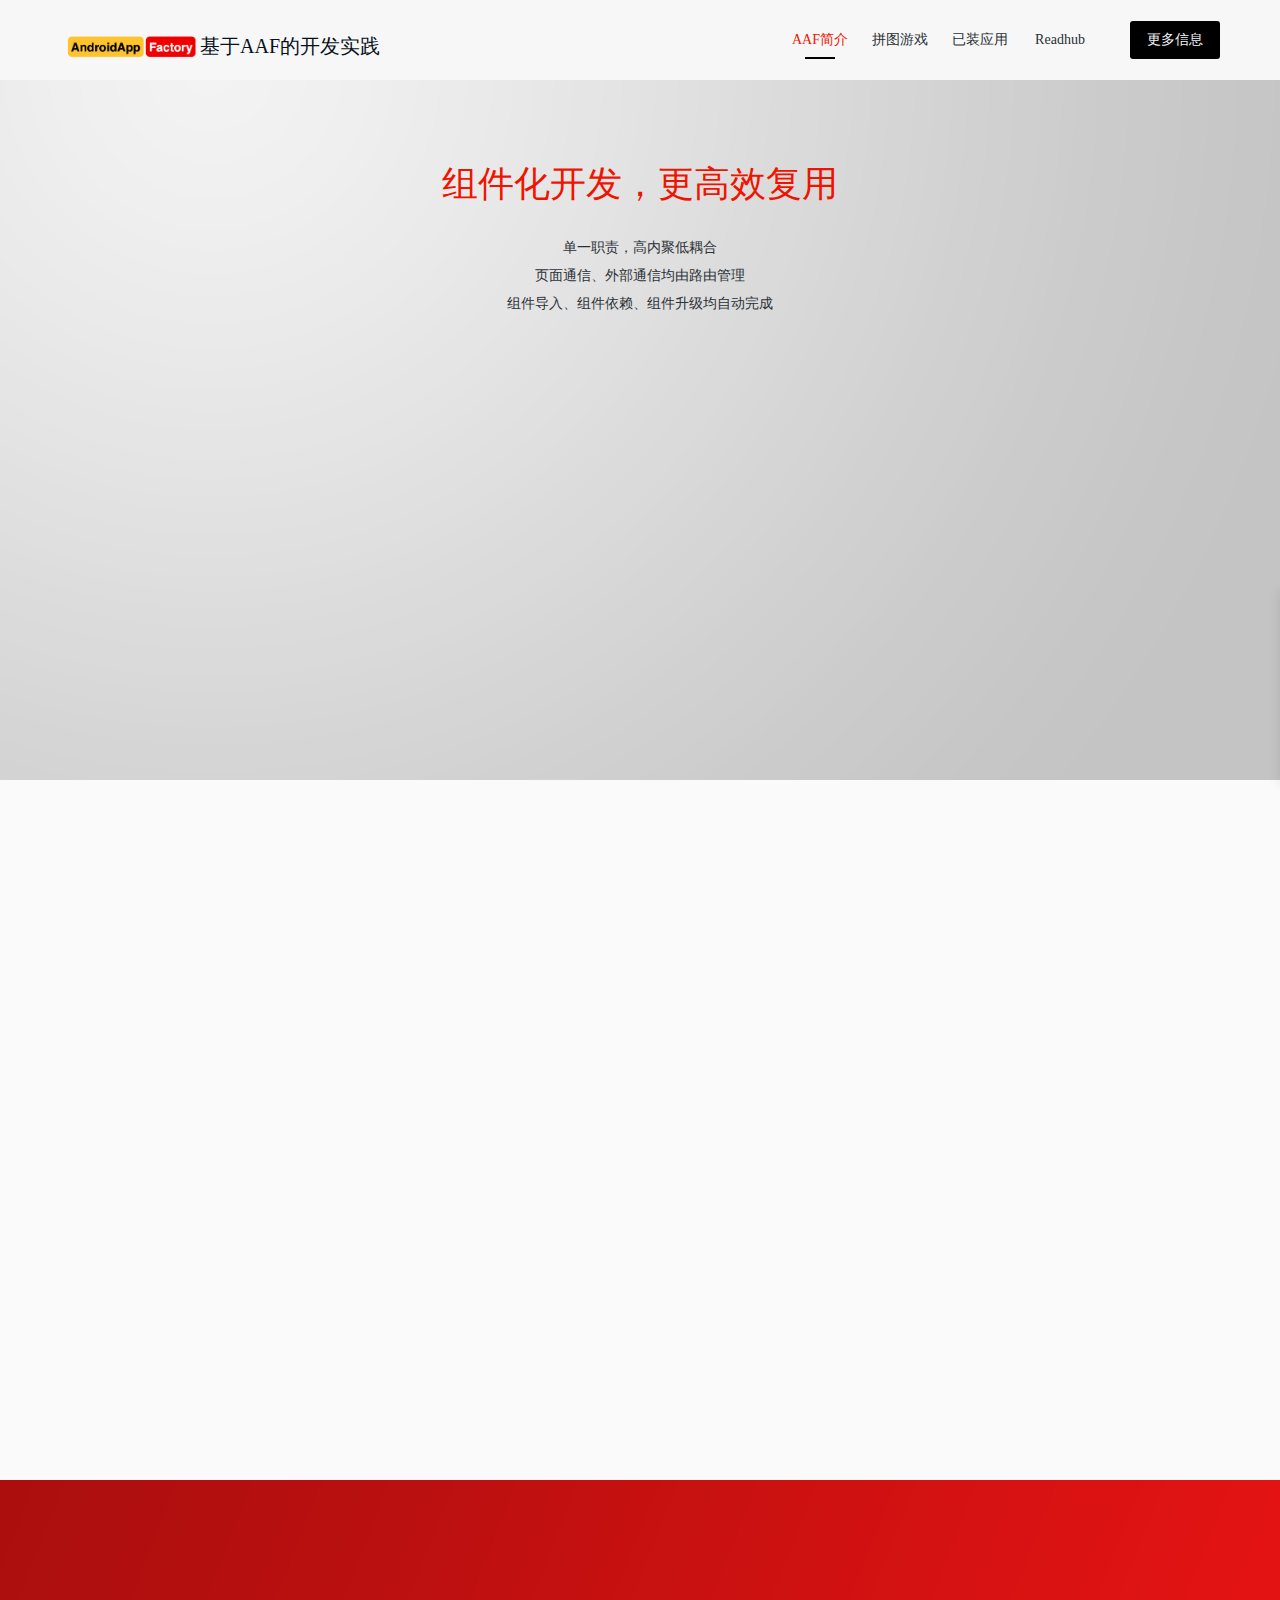
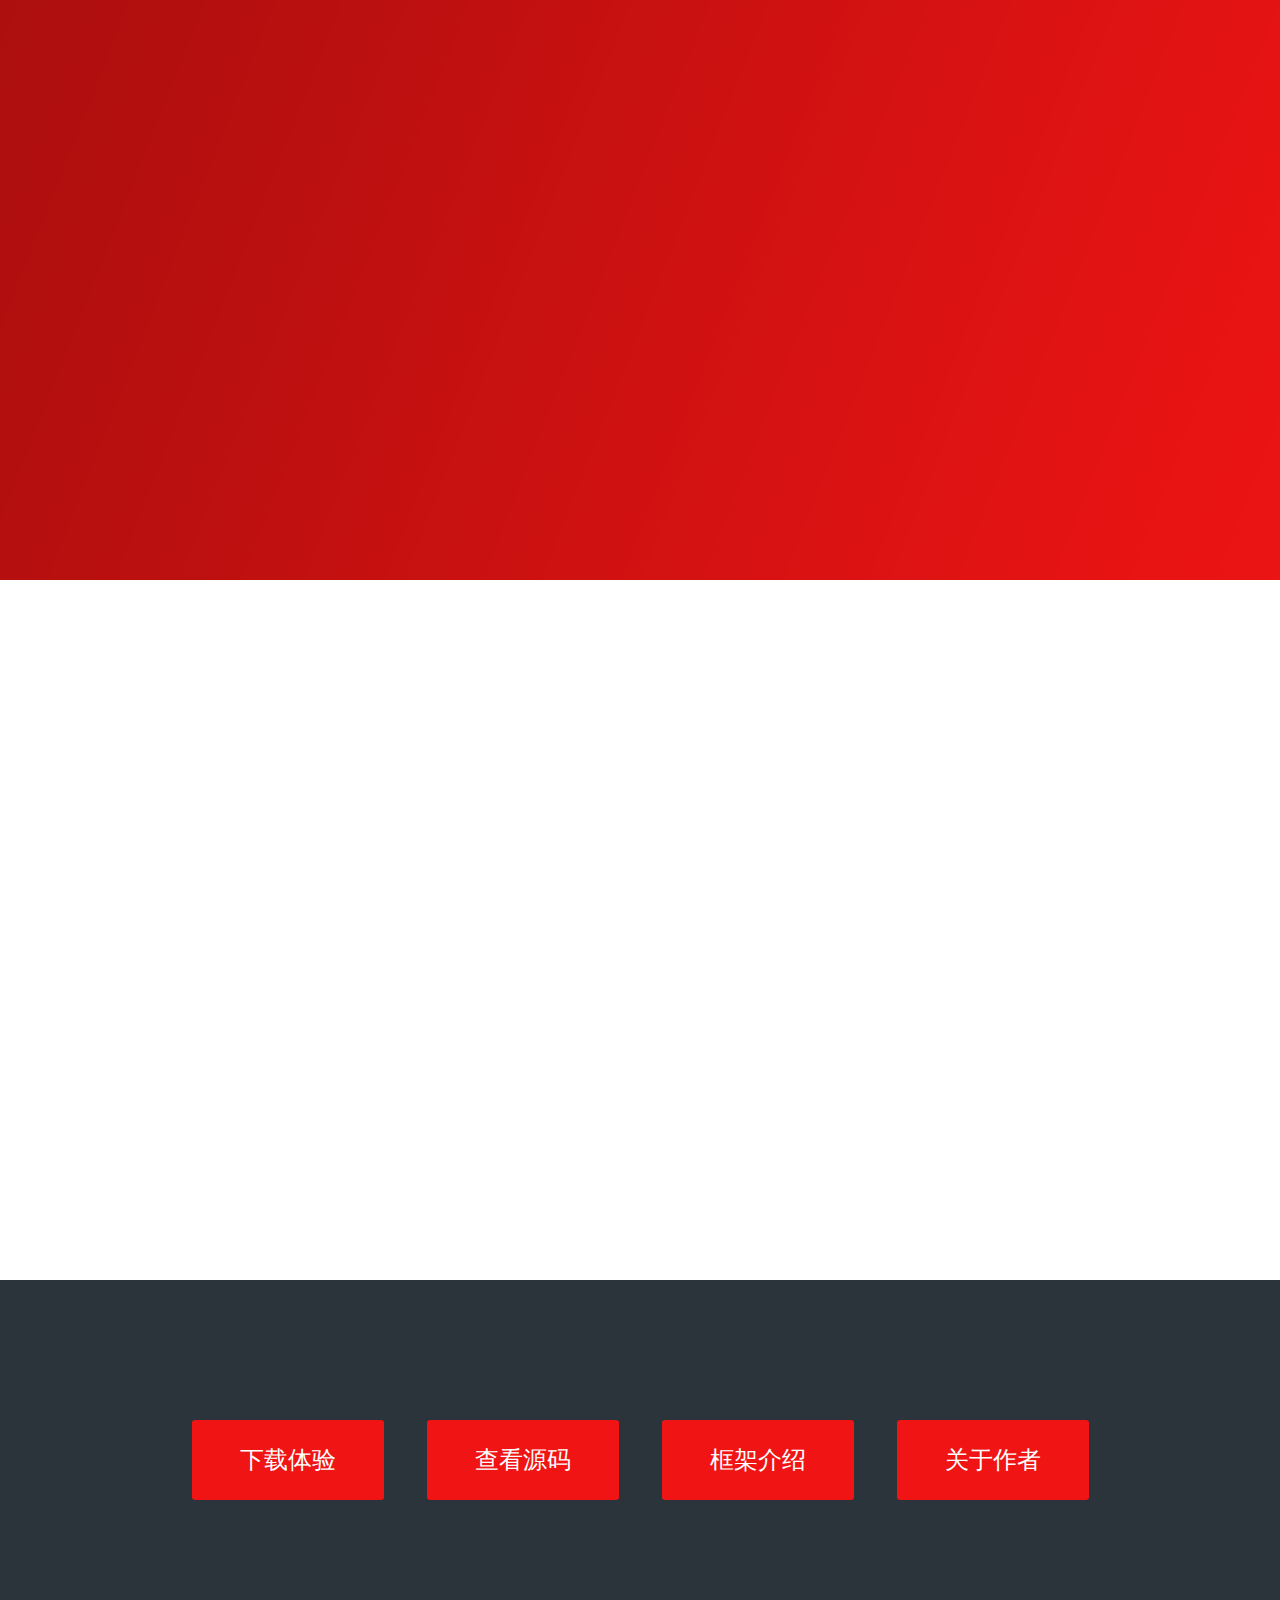
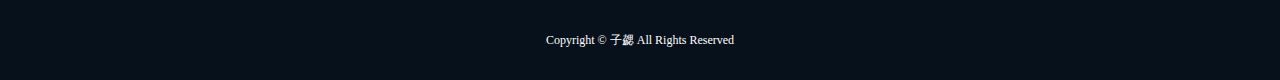
<file: samples/index.html>
<html>

<head>

  <meta http-equiv="Content-Type" content="text/html; charset=utf-8" />
  <meta name="viewport" content="width=device-width,initial-scale=1,maximum-scale=1,user-scalable=0" />
  <meta name="apple-mobile-web-app-capable" content="yes" />
  <meta name="apple-mobile-web-app-status-bar-style" content="black" />
  <meta name="format-detection" content="telephone=no" />
  <link rel = "Shortcut Icon" href="https://cdn.bihe0832.com/images/zixie_32.ico" />
  <title>AndroidAppFactory —— 基于AAF的开发实践</title>
  <meta name="author" CONTENT="子勰(bihe0832), code@bihe0832.com" />
  <meta name="keywords" content="子勰,bihe0832" />
  <meta name="description" content="AndroidAppFactory —— 基于AAF的开发实践" />

  <meta property="og:title" content="AndroidAppFactory —— 基于AAF的开发实践" />
  <meta property="og:locale" content="en_US" />
  <meta name="google-site-verification" content="3wzNgbjvFNHkH-8QpougMZ0s9Y4GEjG49kEb49QQqpw" />
  <meta property="og:description" content="AndroidAppFactory —— 基于AAF的开发实践" />
  <link rel="canonical" href="https://android.bihe0832.com/" />
  <meta property="og:url" content="https://android.bihe0832.com/" />
  <meta property="og:site_name" content="基于AAF的开发实践" />

  <link rel="stylesheet" type="text/css" href="https://cdn.bihe0832.com/res/css/global.css" />
  <link rel="stylesheet" type="text/css" href="./css/base.css" />
  <link rel="stylesheet" type="text/css" href="./css/index.css?20210107" />
  <link rel="stylesheet" type="text/css" href="./css/animate.css" />

</head>

<body>
<div class="box">
<header class="header">

  <div class="header__wrap">
    <div class="header__logo">基于AAF的开发实践</div>

    <nav class="header__nav">
      <a href="javascript:;" class="header__nav-item header__nav-item_status_active">AAF简介</a>
      <a href="javascript:;" class="header__nav-item">拼图游戏</a>
      <a href="javascript:;" class="header__nav-item">已装应用</a>
      <a href="javascript:;" class="header__nav-item">Readhub</a>
      <!-- <a href="javascript:;" class="header__nav-item">说明</a> -->
      <a href="javascript:;" class="header__nav-item header__nav-item_custom_button">更多信息</a>
      <div class="header__nav-tip"></div>
    </nav>
  </div>

</header>

<div class="screen-1">
  <h2 class="screen-1__heading screen-1__heading_animate_init"><b>组件化开发，更高效复用</b></h2>
  <h3 class="screen-1__subheading">单一职责，高内聚低耦合<br>页面通信、外部通信均由路由管理<br>组件导入、组件依赖、组件升级均自动完成</h3>
  <div class="screen-1__phone screen-1__phone_animate_init"></div>
</div>


<div class="screen-2">
  <h2 class="screen-2__heading">拼图游戏</h2>
  <h3 class="screen-2__subheading">自定义难度、自选照片、自选模式<br>打发时间的利器，制造惊喜的魔术，锻炼脑力的工具</h3>
  <div class="screen-2__phone"></div>

</div>

<div class="screen-3">

<div class="screen-3__wrap">
  <h2 class="screen-3__heading">应用信息查看工具</h2>
  <h3 class="screen-3__subheading">
    渠道SDK开发者、SDK联调同学、应用开发者的福音<br> 
    应用包名、签名、版本、安装时间、MD5等基础信息一网打尽 
</h3>
  <div class="screen-3__phone"></div>

  <div class="screen-3__features">
    <div class="screen-3__features__item">
      
      <div class="screen-3__features__item__number">✓</div>
      <div class="screen-3__features__item__desc">应用包名</div>
      

    </div>
    <div class="screen-3__features__item">
      
      <div class="screen-3__features__item__number">✓</div>
      <div class="screen-3__features__item__desc">应用签名</div>

    </div>
    <div class="screen-3__features__item">
      
      <div class="screen-3__features__item__number">✓</div>
      <div class="screen-3__features__item__desc">文件MD5</div>

    </div>
    <div class="screen-3__features__item">
      
      <div class="screen-3__features__item__number">✓</div>
      <div class="screen-3__features__item__desc">一键卸载</div>

    </div>
  </div>    
</div>

</div>


<div class="screen-4">

  <div class="screen-4__wrap">
    <h2 class="screen-4__heading">开发中，敬请期待</h2>
    <!-- <h3 class="screen-4__subheading">找到适合你的手机</h3>

    <div class="screen-4__type">
      <div class="screen-4__type__item screen-4__type__item_i_1">
        <div class="screen-4__type__item__color">慕课红</div>
        <div class="screen-4__type__item__storage">16G/32G/64G</div>
      </div>

      <div class="screen-4__type__item screen-4__type__item_i_2">
        <div class="screen-4__type__item__color">土豪金</div>
        <div class="screen-4__type__item__storage">16G/32G/64G</div>
      </div>

      <div class="screen-4__type__item screen-4__type__item_i_3">
        <div class="screen-4__type__item__color">太空灰</div>
        <div class="screen-4__type__item__storage">16G/32G/64G</div>
      </div>

      <div class="screen-4__type__item screen-4__type__item_i_4">
        <div class="screen-4__type__item__color">绅士黑</div>
        <div class="screen-4__type__item__storage">16G/32G/64G</div>
      </div> -->
    </div><!--end type-->

  </div><!--end warp-->

</div>

<!-- <div class="screen-5">

  <h2 class="screen-5__heading">游戏、学习、拍照、有这一部就够了</h2>
  <h3 class="screen-5__subheading">看视频、拍摄高清视频与照片、视频聊天、一机多功能，让您生活更丰富精彩。</h3>
  <div class="screen-5__bg"></div>
</div> -->


<div class="screen-buy">
  <a class="screen-buy__button" href="https://cdn.bihe0832.com/app/download.html"  target="_blank">下载体验</a>
  <a class="screen-buy__button" href="https://github.com/bihe0832/AndroidAppFactory-Sample"  target="_blank">查看源码</a>
  <a class="screen-buy__button" href="https://android.bihe0832.com/" target="_blank">框架介绍</a>
  <a class="screen-buy__button" href="https://blog.bihe0832.com/repositories.html"  target="_blank">关于作者</a>
</div>


<footer class="footer">
  Copyright &copy; 子勰  All Rights Reserved
</footer>

<div class="outline">
  <a href="javascript:;" class="outline__item">AAF简介</a>
  <a href="javascript:;" class="outline__item">拼图游戏</a>
  <a href="javascript:;" class="outline__item">已装应用</a>
  <a href="javascript:;" class="outline__item">Readhub</a>
  <!-- <a href="javascript:;" class="outline__item">说明</a> -->
</div>

<script type="text/javascript" src="js/index.js"></script>
<script type="text/javascript" charset="UTF-8">
  var _mtac = {};
  (function() {
    var mta = document.createElement("script");
    mta.src = "https://pingjs.qq.com/h5/stats.js?v2.0.4";
    mta.setAttribute("name", "MTAH5");
    mta.setAttribute("sid", "500724774");
    var s = document.getElementsByTagName("script")[0];
    s.parentNode.insertBefore(mta, s);
  })();
</script>
</body>

</html>
</file>
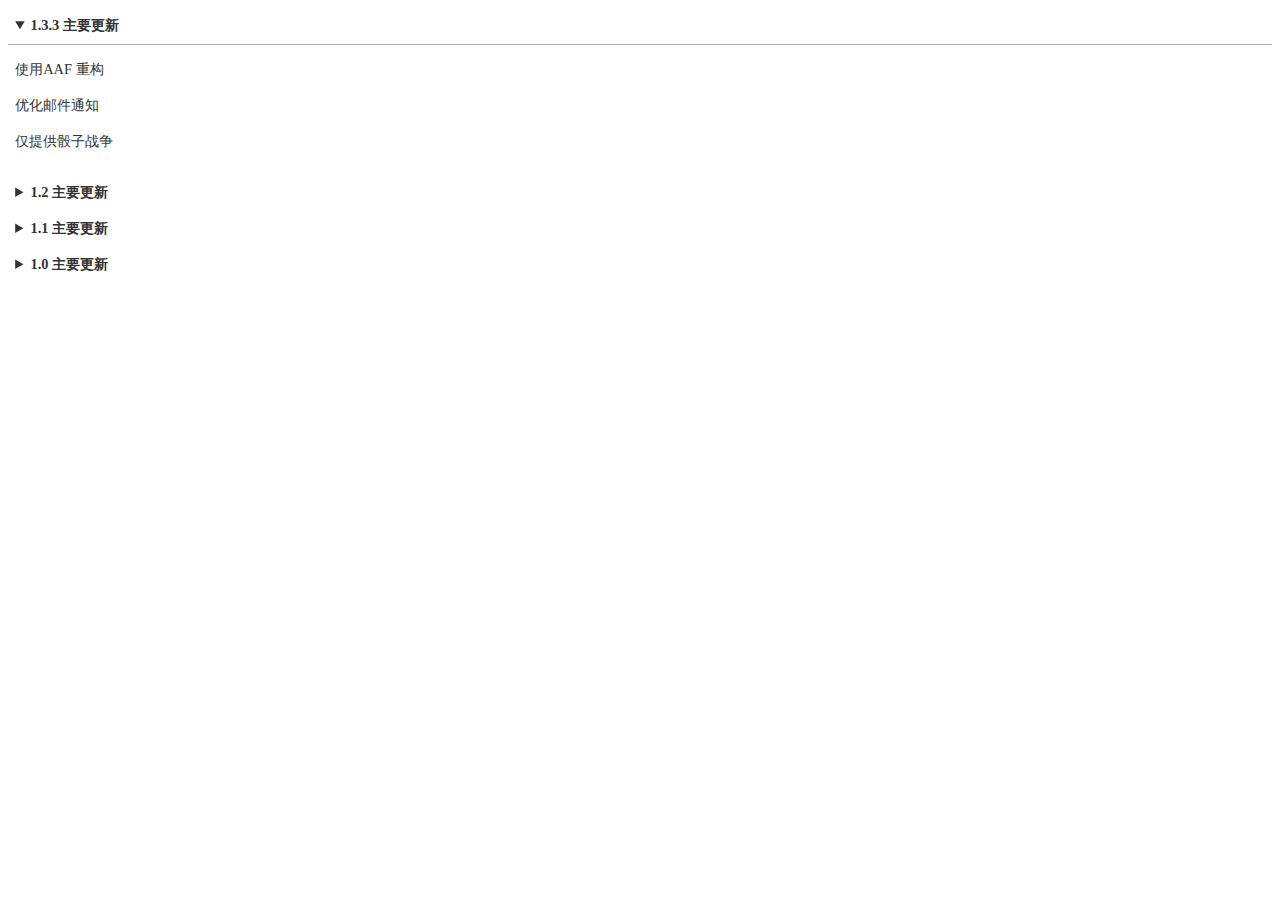
<file: app/help/shakeba.html>
<!DOCTYPE HTML>
<head>
  <meta http-equiv="Content-Type" content="text/html; charset=utf-8" />
  <meta name="viewport" content="width=device-width,initial-scale=1,maximum-scale=1,user-scalable=0" />
  <meta name="apple-mobile-web-app-capable" content="yes" />
  <meta name="apple-mobile-web-app-status-bar-style" content="black" />
  <meta name="format-detection" content="telephone=no" />
  <script type="text/javascript" charset="UTF-8">
    var _mtac = {};
    (function () {
      var mta = document.createElement("script");
      mta.src = "//pingjs.qq.com/h5/stats.js?v2.0.4";
      mta.setAttribute("name", "MTAH5");
      mta.setAttribute("sid", "500724774");
      var s = document.getElementsByTagName("script")[0];
      s.parentNode.insertBefore(mta, s);
    })();
  </script>
  <link rel="stylesheet" type="text/css" href="https://cdn.bihe0832.com/res/css/global.css" />
  <style type="text/css">
    body {
      line-height: 1.5;
      font-family: Microsoft Yahei;
      color: #333;
      font-size: 0.9em;
    }
    details {
        border-radius: 4px;
        padding: .5em .5em 0;
    }

    summary {
        font-weight: bold;
        margin: -.5em -.5em 0;
        padding: .5em;
    }

    details[open] {
        padding: .5em;
    }

    details[open] summary {
        border-bottom: 1px solid #aaa;
        margin-bottom: .5em;
    }

  </style>
  <title>摇吧版本说明</title>
</head>
<body>
  <details open>
    <summary>1.3.3 主要更新</summary>
    <p>使用AAF 重构</p>
    <p>优化邮件通知</p>
    <p>仅提供骰子战争</p>
  </details>
  <details>
    <summary>1.2 主要更新</summary>
    <p>程序界面风格调整</p>
    <p>添加小游戏真心话大冒险</p>
    <p>添加小游戏单项选择</p>
  </details>
  <details>
    <summary>1.1 主要更新</summary>
    <p>增加闪屏动画重放功能</p>
    <p>优化用户提示弹出框</p>
    <p>增加沉浸式状态栏</p>
    <p>部分bug修复</p>
  </details>
  <details>
    <summary>1.0 主要更新</summary>
    <p>发布游戏骰子战争</p>
    <p>增加分享摇吧给好友</p>
    <p>增加反馈建议给开发者</p>
  </details>
</body>
</html>
</file>
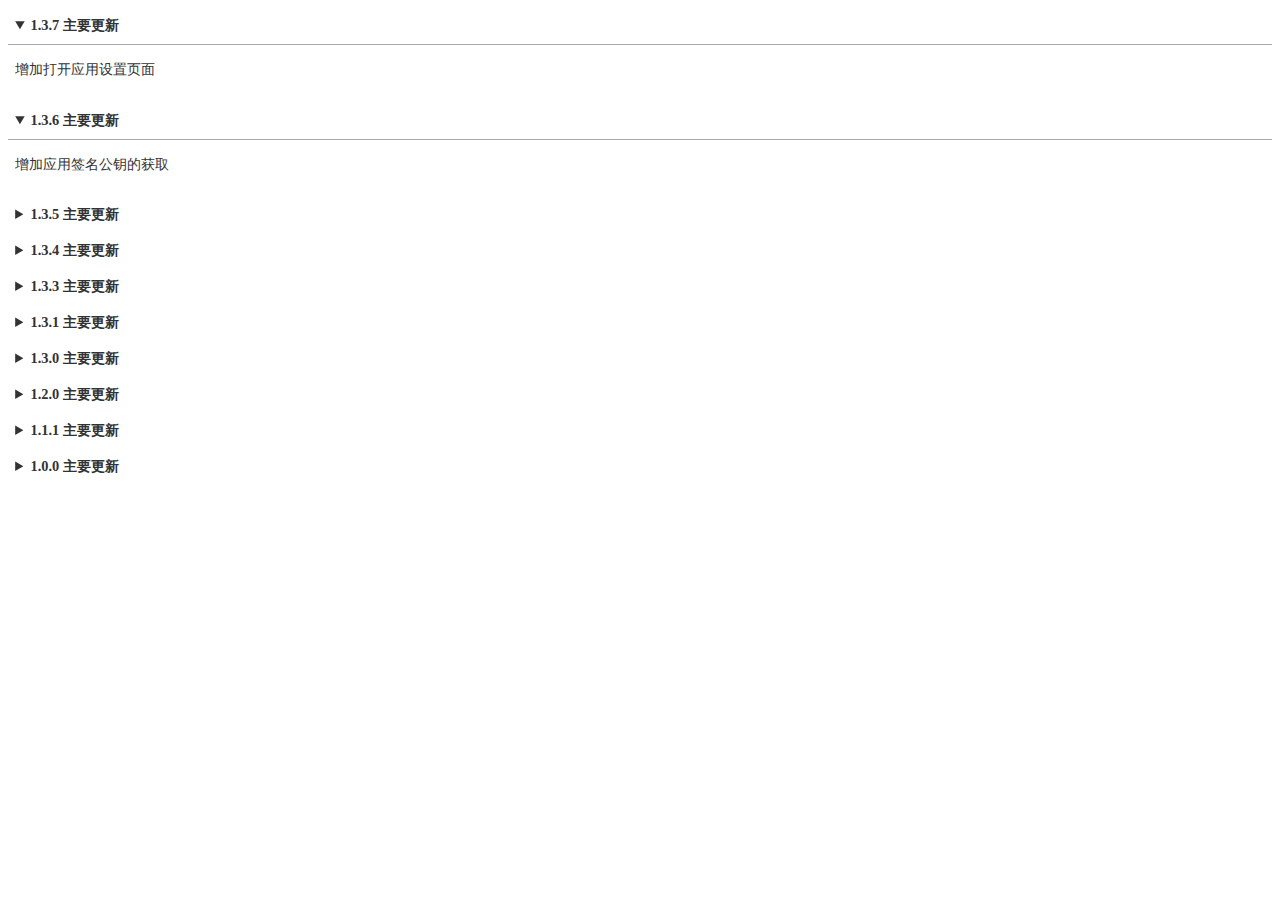
<file: app/help/zapk.html>
<!DOCTYPE HTML>
<head>
  <meta http-equiv="Content-Type" content="text/html; charset=utf-8" />
  <meta name="viewport" content="width=device-width,initial-scale=1,maximum-scale=1,user-scalable=0" />
  <meta name="apple-mobile-web-app-capable" content="yes" />
  <meta name="apple-mobile-web-app-status-bar-style" content="black" />
  <meta name="format-detection" content="telephone=no" />
  <script type="text/javascript" charset="UTF-8">
    var _mtac = {};
    (function () {
      var mta = document.createElement("script");
      mta.src = "//pingjs.qq.com/h5/stats.js?v2.0.4";
      mta.setAttribute("name", "MTAH5");
      mta.setAttribute("sid", "500724774");
      var s = document.getElementsByTagName("script")[0];
      s.parentNode.insertBefore(mta, s);
    })();
  </script>
  <link rel="stylesheet" type="text/css" href="https://cdn.bihe0832.com/res/css/global.css" />
  <style type="text/css">
    body {
      line-height: 1.5;
      font-family: Microsoft Yahei;
      color: #333;
      font-size: 0.9em;
    }
    details {
        border-radius: 4px;
        padding: .5em .5em 0;
    }

    summary {
        font-weight: bold;
        margin: -.5em -.5em 0;
        padding: .5em;
    }

    details[open] {
        padding: .5em;
    }

    details[open] summary {
        border-bottom: 1px solid #aaa;
        margin-bottom: .5em;
    }

  </style>
  <title>查看应用信息版本说明</title>
</head>
<body>
  <details open>
    <summary>1.3.7 主要更新</summary>
    <p>增加打开应用设置页面</p>
  </details>
  <details open>
    <summary>1.3.6 主要更新</summary>
    <p>增加应用签名公钥的获取</p>
  </details>
  <details>
    <summary>1.3.5 主要更新</summary>
    <p>修复切换签名算法不生效的bug</p>
    <p>增加设置默认签名算法的入口</p>
  </details>
  <details>
    <summary>1.3.4 主要更新</summary>
    <p>增加扫描二维码及权限管理</p>
    <p>增加分享 APK 能力</p>
    <p>优化签名信息获取，支持自定义签名计算算法</p>
  </details>
  <details>
    <summary>1.3.3 主要更新</summary>
    <p>Bug 修复</p>
    <p>增加侧边栏</p>
  </details>
  <details>
    <summary>1.3.1 主要更新</summary>
    <p>优化邮件通知</p>
    <p>修复下拉刷新的问题</p>
  </details>
  <details>
    <summary>1.3.0 主要更新</summary>
    <p>优化邮件通知</p>
  </details>
  <details>
    <summary>1.2.0 主要更新</summary>
    <p>添加隐私及权限说明</p>
  </details>
  <details>
    <summary>1.1.1 主要更新</summary>
    <p>直接遍历已安装应用，并列表展示应用的信息</p>
    <p>支持查看应用版本号、安装时间、更新时间、签名信息、安装包信息</p>
    <p>一键卸载当前已安装应用</p>
  </details>
  <details>
    <summary>1.0.0 主要更新</summary>
    <p>输入包名可以查看应用签名信息</p>
  </details>
</body>
</html>
</file>
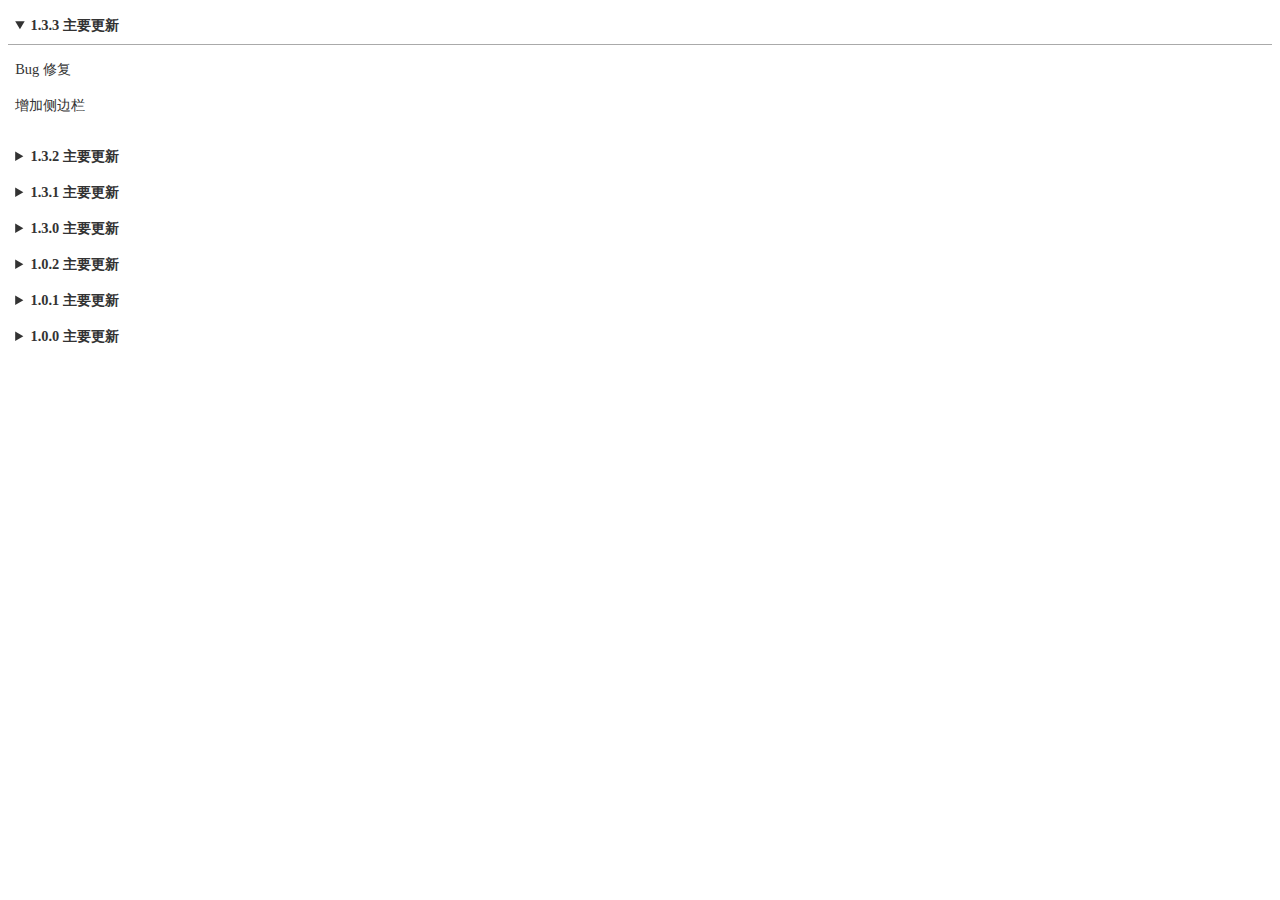
<file: app/help/zinput.html>
<!DOCTYPE HTML>
<head>
  <meta http-equiv="Content-Type" content="text/html; charset=utf-8" />
  <meta name="viewport" content="width=device-width,initial-scale=1,maximum-scale=1,user-scalable=0" />
  <meta name="apple-mobile-web-app-capable" content="yes" />
  <meta name="apple-mobile-web-app-status-bar-style" content="black" />
  <meta name="format-detection" content="telephone=no" />
  <script type="text/javascript" charset="UTF-8">
    var _mtac = {};
    (function () {
      var mta = document.createElement("script");
      mta.src = "//pingjs.qq.com/h5/stats.js?v2.0.4";
      mta.setAttribute("name", "MTAH5");
      mta.setAttribute("sid", "500724774");
      var s = document.getElementsByTagName("script")[0];
      s.parentNode.insertBefore(mta, s);
    })();
  </script>
  <link rel="stylesheet" type="text/css" href="https://cdn.bihe0832.com/res/css/global.css" />
  <style type="text/css">
    body {
      line-height: 1.5;
      font-family: Microsoft Yahei;
      color: #333;
      font-size: 0.9em;
    }
    details {
        border-radius: 4px;
        padding: .5em .5em 0;
    }

    summary {
        font-weight: bold;
        margin: -.5em -.5em 0;
        padding: .5em;
    }

    details[open] {
        padding: .5em;
    }

    details[open] summary {
        border-bottom: 1px solid #aaa;
        margin-bottom: .5em;
    }

  </style>
  <title>快捷输入版本说明</title>
</head>
<body>
  <details open>
    <summary>1.3.3 主要更新</summary>
    <p>Bug 修复</p>
    <p>增加侧边栏</p>
  </details>
  <details>
    <summary>1.3.2 主要更新</summary>
    <p>优化特殊文本输入</p>
  </details>
  <details>
    <summary>1.3.1 主要更新</summary>
    <p>优化邮件通知</p>
  </details>
  <details>
    <summary>1.3.0 主要更新</summary>
    <p>优化邮件通知</p>
  </details>
  <details>
    <summary>1.0.2 主要更新</summary>
    <p>添加邮件通知</p>
    <p>增加Base64输入支持，可以输入更复杂的内容</p>
  </details>
  <details>
    <summary>1.0.1 主要更新</summary>
    <p>修复输入法设置以后，自动检测没有生效的异常</p>
    <p>暂时关闭正式版本输入内容自动记录</p>
  </details>
  <details>
    <summary>1.0.0 主要更新</summary>
    <p>支持通过 ADB 输入中文</p>
    <p>支持所有输入内容自动记录</p>
    <p>支持打印当前剪切板数据</p>
  </details>
</body>
</html>
</file>
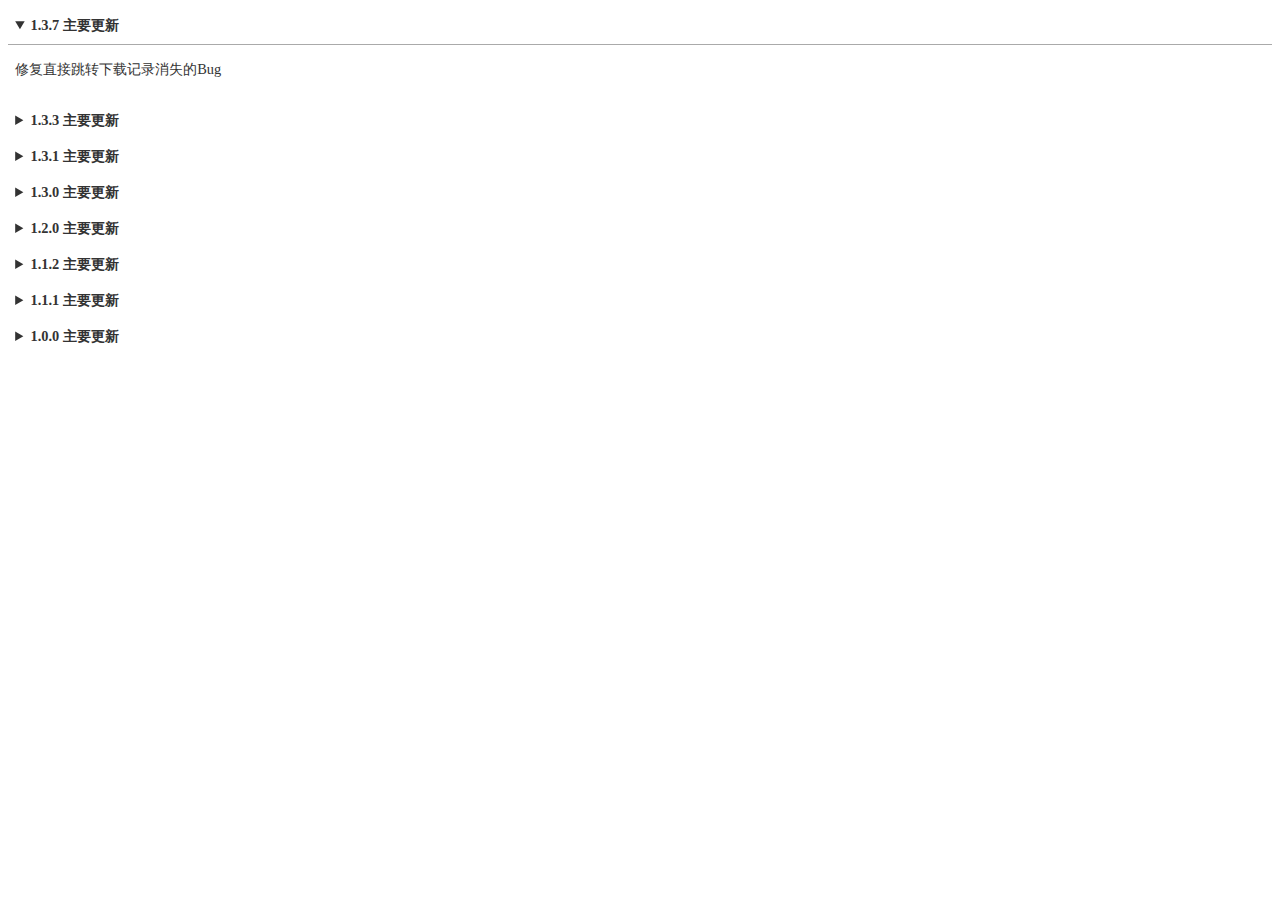
<file: app/help/zm3u8.html>
<!DOCTYPE HTML>
<head>
  <meta http-equiv="Content-Type" content="text/html; charset=utf-8" />
  <meta name="viewport" content="width=device-width,initial-scale=1,maximum-scale=1,user-scalable=0" />
  <meta name="apple-mobile-web-app-capable" content="yes" />
  <meta name="apple-mobile-web-app-status-bar-style" content="black" />
  <meta name="format-detection" content="telephone=no" />
  <script type="text/javascript" charset="UTF-8">
    var _mtac = {};
    (function () {
      var mta = document.createElement("script");
      mta.src = "//pingjs.qq.com/h5/stats.js?v2.0.4";
      mta.setAttribute("name", "MTAH5");
      mta.setAttribute("sid", "500724774");
      var s = document.getElementsByTagName("script")[0];
      s.parentNode.insertBefore(mta, s);
    })();
  </script>
  <link rel="stylesheet" type="text/css" href="https://cdn.bihe0832.com/res/css/global.css" />
  <style type="text/css">
    body {
      line-height: 1.5;
      font-family: Microsoft Yahei;
      color: #333;
      font-size: 0.9em;
    }
    details {
        border-radius: 4px;
        padding: .5em .5em 0;
    }

    summary {
        font-weight: bold;
        margin: -.5em -.5em 0;
        padding: .5em;
    }

    details[open] {
        padding: .5em;
    }

    details[open] summary {
        border-bottom: 1px solid #aaa;
        margin-bottom: .5em;
    }

  </style>
  <title>M3U8视频下载器版本说明</title>
</head>
<body>
  <details open>
    <summary>1.3.7 主要更新</summary>
    <p>修复直接跳转下载记录消失的Bug</p>
  </details>
  <details>
    <summary>1.3.3 主要更新</summary>
    <p>Bug 修复</p>
    <p>增加侧边栏</p>
  </details>
  <details>
    <summary>1.3.1 主要更新</summary>
    <p>优化邮件通知</p>
  </details>
  <details>
    <summary>1.3.0 主要更新</summary>
    <p>优化邮件通知</p>
  </details>
  <details>
    <summary>1.2.0 主要更新</summary>
    <p>修复部分场景下载Crash，提升稳定性</p>
    <p>优化下载及使用用户体验</p>
  </details>
  <details>
    <summary>1.1.2 主要更新</summary>
    <p>修复部分场景下载Crash</p>
    <p>优化下载及使用用户体验</p>
  </details>
  <details>
    <summary>1.1.1 主要更新</summary>
    <p>支持记录过往下载历史</p>
    <p>优化下载及使用用户体验</p>
  </details>
  <details>
    <summary>1.0.0 主要更新</summary>
    <p>支持通过M3U8文件下载视频</p>
    <p>支持解密使用AES加密的视频</p>
    <p>支持解密并在本地拼接视频</p>
  </details>
</body>
</html>
</file>
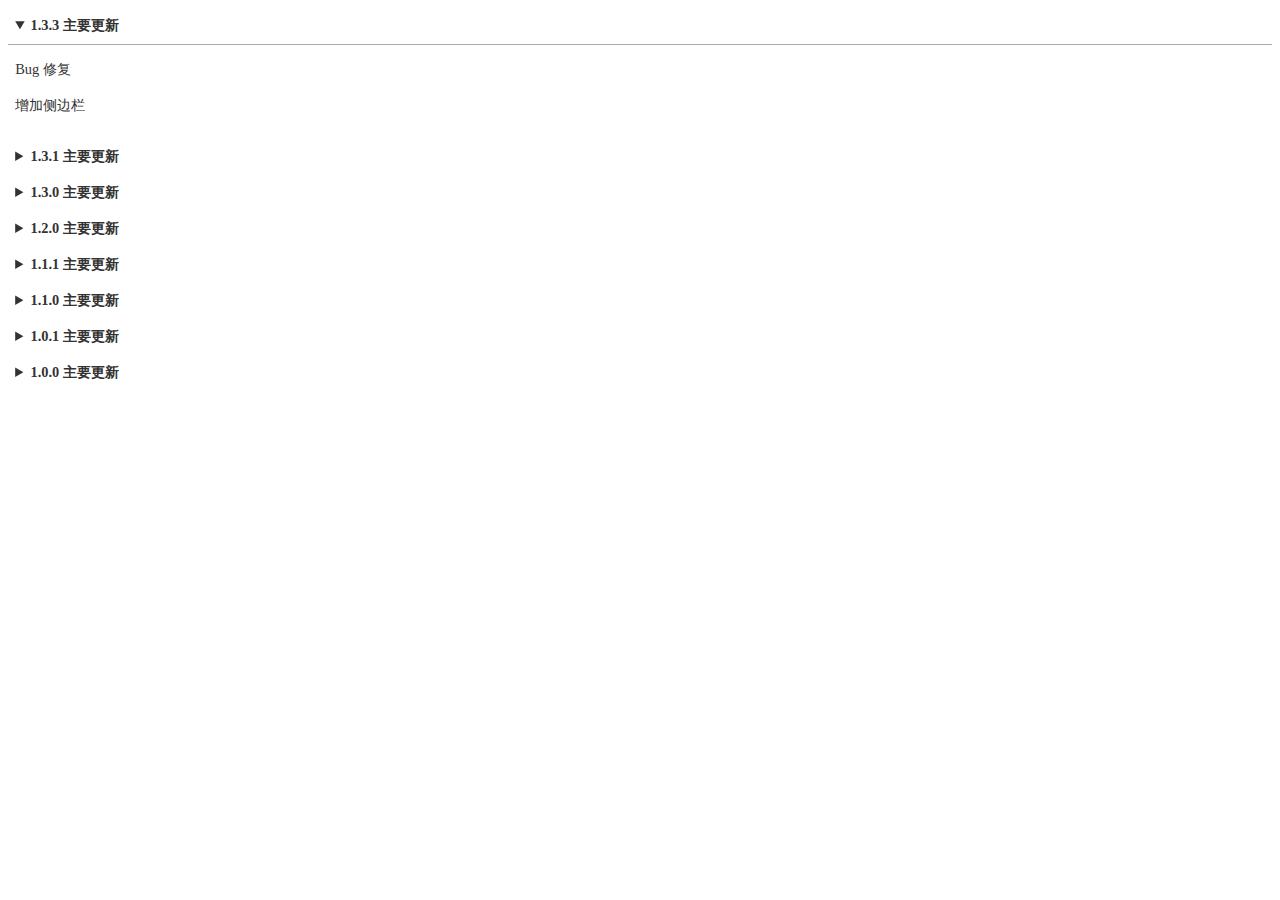
<file: app/help/zpuzzle.html>
<!DOCTYPE HTML>
<head>
  <meta http-equiv="Content-Type" content="text/html; charset=utf-8" />
  <meta name="viewport" content="width=device-width,initial-scale=1,maximum-scale=1,user-scalable=0" />
  <meta name="apple-mobile-web-app-capable" content="yes" />
  <meta name="apple-mobile-web-app-status-bar-style" content="black" />
  <meta name="format-detection" content="telephone=no" />
  <script type="text/javascript" charset="UTF-8">
    var _mtac = {};
    (function () {
      var mta = document.createElement("script");
      mta.src = "//pingjs.qq.com/h5/stats.js?v2.0.4";
      mta.setAttribute("name", "MTAH5");
      mta.setAttribute("sid", "500724774");
      var s = document.getElementsByTagName("script")[0];
      s.parentNode.insertBefore(mta, s);
    })();
  </script>
  <link rel="stylesheet" type="text/css" href="https://cdn.bihe0832.com/res/css/global.css" />
  <style type="text/css">
    body {
      line-height: 1.5;
      font-family: Microsoft Yahei;
      color: #333;
      font-size: 0.9em;
    }
    details {
        border-radius: 4px;
        padding: .5em .5em 0;
    }

    summary {
        font-weight: bold;
        margin: -.5em -.5em 0;
        padding: .5em;
    }

    details[open] {
        padding: .5em;
    }

    details[open] summary {
        border-bottom: 1px solid #aaa;
        margin-bottom: .5em;
    }

  </style>
  <title>来拼图版本说明</title>
</head>
<body>
  <details open>
    <summary>1.3.3 主要更新</summary>
    <p>Bug 修复</p>
    <p>增加侧边栏</p>
  </details>
  <details>
    <summary>1.3.1 主要更新</summary>
    <p>优化邮件通知</p>
  </details>
  <details>
    <summary>1.3.0 主要更新</summary>
    <p>优化邮件通知</p>
  </details>
  <details>
    <summary>1.2.0 主要更新</summary>
    <p>增加对网络图片和系统推荐图片的支持</p>
  </details>
  <details>
    <summary>1.1.1 主要更新</summary>
    <p>修复了一些bug</p>
  </details>
  <details>
    <summary>1.1.0 主要更新</summary>
    <p>添加隐私及权限说明</p>
  </details>
  <details>
    <summary>1.0.1 主要更新</summary>
    <p>支持不选择图片，直接使用应用Logo 拼图体验</p>
    <p>优化拼图成功后的提示</p>
  </details>
  <details>
    <summary>1.0.0 主要更新</summary>
    <p>支持拍照或者选择相册照片拼图</p>
    <p>支持切换到普通模式或者交换模式</p>
    <p>支持难度切换，从一行三张到八张</p>
  </details>
</body>
</html>
</file>
<file: samples/css/base.css>
body{
	background-color: #fff; 
	margin: 0;
	padding: 0;
	font-size: 12px;
	font-family: "Microsoft Yahei",微软雅黑
}
a{
	text-decoration: none;
}

h2,h3{
	margin: 0;
	padding: 0;
	font-weight: normal;
}
</file>
<file: samples/css/index.css>
/*
BEM 设计模式

模块（没有前缀，多个单词用 - 连接）
元素（元素在模块之后，可以有多个层级，以 __ 连接）
修饰（某元素、或者某模块特别的状态，必须有一个状态名和状态值，使用 _ 链接）

*/


.header{
	
	background-color: #f7f7f7;
}
.header__wrap{
	width:1200px;
	height: 80px;
	margin: 0 auto;
	position: relative;
}
.header__logo{
	height: 50px;
	line-height: 50px;
	font-size: 20px;
	color: #07111b;
	text-indent: 140px;
	background: url('../img/logo.png') left center no-repeat;
	background-size: 141px 60px;
	position: absolute;
	top: 50%;
	margin-top: -19px;
	left: 20px;
}

.header__nav{
	position: absolute;
	right: 20px;
	height: 38px;
	top: 50%;
	margin-top: -19px;
}
.header__nav-item{
	color: #292f35;
	font-size: 14px;
	display: block;
	height: 38px;
	line-height: 38px;
	float: left;
	position: relative;

	width: 60px;
	text-align: center;
	margin: 0;
	padding-left: 20px;
}

.header__nav-tip{
	position: absolute;
	width: 30px;
	margin-left: 35px;
	height: 2px;
	background: #000;
	left: 0;
	bottom: 0px;
	transition:  all .5s;
}


.header__nav-item:hover{
	color: #f01400;
}
.header__nav-item_status_active{
	color: #f01400;
}
.header__nav-item_status_active::after{
/*	content: ' ';
	display: block;
	width: 100%;
	height: 2px;
	position: absolute;
	background-color:#f01400; 
	left: 0;
	bottom: 0;*/
}
.header__nav-item_custom_button{
	background: #000;
	color: #f4f4f5;
	text-align: center;
	width: 90px;
	border-radius: 3px;

	/**/
	margin-left:40px;
	padding: 0;
}

/*第一屏*/
.screen-1{
	height: 700px;
	background-color: #e7e7e7;
	position: relative;
	overflow: hidden;
	background:url(../img/bg-screen-1.png) no-repeat center;
	background-size: cover;
}
.screen-1__heading{
	font-weight: normal;
	margin: 0;
	padding: 0;
	font-size:36px;
	color: #4d555d;
	text-align: center;
	padding-top: 80px;
}

.screen-1__subheading{
	font-weight: normal;
	margin: 0;
	padding: 0;
	font-size:14px;
	color: #2c3137;
	text-align: center;
	padding-top: 25px;
	line-height: 28px;
}
.screen-1__heading b{
	color: #f01400;
	font-weight: normal;
}
.screen-1__phone{
	width: 1375px;
	height: 405px;
	background:url(https://android.bihe0832.com/doc/aaf_architecture.png) no-repeat center;
	background-size: 800px 381px;
	position: absolute;
	left: 50%;
	margin-left: -687px;
	bottom: 8%;
	z-index: 2;
}
.screen-1__shadow{
	width: 1233;
	height: 411px;
	background:url(../img/screen-1-shadow.png) no-repeat center;
	position: absolute;
	left: 50%;
	margin-left: -616px;
	bottom: 30px;
	z-index: 1;
	opacity: .8;
}
/*第二屏*/
.screen-2{
	background-color: #fafafa;
	height: 700px;
	position: relative;
	overflow: hidden;
}

.screen-2__heading{
	font-weight: normal;
	margin: 0;
	padding: 0;
	font-size:46px;
	line-height: 46px;
	color: #f01400;
	text-align: center;
	padding-top: 96px;
}
.screen-2__subheading{
	font-weight: normal;
	margin: 0;
	padding: 0;
	font-size:14px;
	color: #2c3137;
	text-align: center;
	padding-top: 25px;
	line-height: 28px;
}

.screen-2__phone{
	width: 784px;
	height: 481px;
	background:url('https://android.bihe0832.com/doc/summary/puzzle.png') no-repeat center;
	background-size: 480px 450px;
	position: absolute;
	left: 50%;
	margin-left: -392px;
	margin-top: 20px;
	z-index: 2;
}

/*第三屏*/
.screen-3{
	background-color: red;
	height: 700px;
	position: relative;
	overflow: hidden;
	background:url(../img/bg-screen-3.png) no-repeat center;
	background-size: cover;
}

.screen-3__wrap{
	width: 1200px;
	height: auto;
	margin: 0 auto;
	position: relative;
}
.screen-3__heading{
	font-size:46px;
	line-height: 46px;
	color: #ffffff;
	text-align: left;
	padding-top: 94px;
}
.screen-3__subheading{
	font-size:14px;
	color: #ffffff;
	text-align: left;
	padding-top: 25px;
	line-height: 28px;
}
.screen-3__phone{
	width: 750px;
	height: 873px;
	background:url('https://android.bihe0832.com/doc/summary/getapkinfo.png') no-repeat center top;
	background-size: 381px auto;
	position: absolute;
	right: 0;
	top: 195px;
	z-index: 2;
}

.screen-3__features{
	position: absolute;
	top: 395px;
	left: 0;
	width: 320px;
	height: 280px;
}
.screen-3__features__item{
	width: 138px;
	height:118px;
	border: 1px solid #cb7173;
	margin: 0 20px 20px 0;
	float: left;
	border-radius: 3px;
	color: #fff;
	text-align: center;
}
.screen-3__features__item__number{
	height: 36px;
	font-size: 36px;
	line-height: 36px;
	padding: 28px 0 8px;
}
.screen-3__features__item__desc{
	height: 14px;
	font-size: 14px;
	line-height: 14px;
}

/*第四屏*/
.screen-4{
	background-color: #ffffff;
	height: 700px;
	position: relative;
	overflow: hidden;
}

.screen-4__wrap{
	width: 1200px;
	height: auto;
	margin: 0 auto;
	position: relative;
}
.screen-4__heading{
	font-size:46px;
	line-height: 46px;
	color: #f01400;
	text-align: center;
	padding-top: 85px;
}
.screen-4__subheading{
	font-size:14px;
	color: #464a4f;
	text-align: center;
	padding-top: 29px;
	line-height: 28px;
}
.screen-4__type{
	width: 1260px;
	height: 270px;
	position: absolute;
	top: 250px;
	margin-left: 30px;
}
.screen-4__type__item{
	width: 220px;
	margin-right: 90px;
	height: 270px;
	float: left;
	position: relative;
	text-align: center;
	background-size: cover;
}
.screen-4__type__item__color{
	width: 100%;
	height: 14px;
	line-height: 14px;
	font: 14px;
	color: #2c3238;
	position: absolute;	
	bottom: -44px;
}

.screen-4__phone{
	width: 784px;
	height: 481px;
	background:url('https://android.bihe0832.com/doc/summary/m3u8.png') no-repeat top;
	background-size: 381px auto;
	position: absolute;
	left: 50%;
	margin-left: -442px;
	margin-top: 20px;
	z-index: 2;
}

.screen-4__type__item_i_1{
	background: url('https://android.bihe0832.com/doc/summary/getapkinfo.png') no-repeat left top;
}
.screen-4__type__item_i_2{
	background: url('https://android.bihe0832.com/doc/summary/getapkinfo.png') no-repeat left top;
}

.screen-4__type__item__storage{
	width: 100%;
	height: 12px;
	line-height: 12px;
	font: 12px;
	color: #a4a9ae;
	position: absolute;	
	bottom: -66px;
}
/*第五屏*/
.screen-5{
	height: 700px;
	position: relative;
	overflow: hidden;
	background-color: #d9dde1;
}
.screen-5__bg{
	width: 1920px;
	height: 433px;
	background:url(../img/bg-screen-5.png)  no-repeat center;	
	background-size: contain;
	position: absolute;
	left: 50%;
	margin-left: -960px;
	bottom: -100px;
}
.screen-5__heading{
	font-size:46px;
	line-height: 46px;
	color: #f01400;
	text-align: center;
	padding-top: 130px;
}
.screen-5__subheading{
	font-size:14px;
	color: #2c3137;
	text-align: center;
	padding-top: 25px;
	line-height: 28px;
}
/*立即购买*/
.screen-buy{
	height: 80px;
	padding: 120px 0;
	position: relative;
	overflow: hidden;
	background: #2b333b ;
	text-align: center;
}
.screen-buy__button{
	height: 80px;
	width: 15%;
	text-align: center;
	line-height: 80px;
	font-size: 24px;
	margin: 20px;
	color: #fff;
	background-color: #f01414;
	display: inline-block;
	border-radius: 3px;
	transition: all .5s;
}
.screen-buy__button:hover{
	box-shadow: 0px 0px 10px rgba(0,0,0,.5);
}


.footer{
	height: 80px;
	line-height: 80px;
	text-align: center;
	color: #fff;
	font-size: 12px;
	background-color: #07111b;
}

/*大纲样式*/
.outline {
    position: fixed;
    padding: 5px 10px;
    bottom: 120px;
    right: 0;
    z-index: 1;
    background-color: #fff;
    box-shadow: 0px 4px 12px 0px rgba(7, 17, 27, 0.1);
    z-index: 3;
}

.outline__item {
    display: block;
    width: 60px;
    height: 30px;
    line-height: 30px;
    padding: 5px 0;
    background: rgb(255,255,255);
    margin: 5px 0px 0px;
    border-top: 1px solid #eee;
    text-align: center;
    color: #93999f;
}
.outline__item:first-child{
    border:none;
}
.outline__item:hover,
.outline__item_status_active{
    color: #f00;
}
</file>
